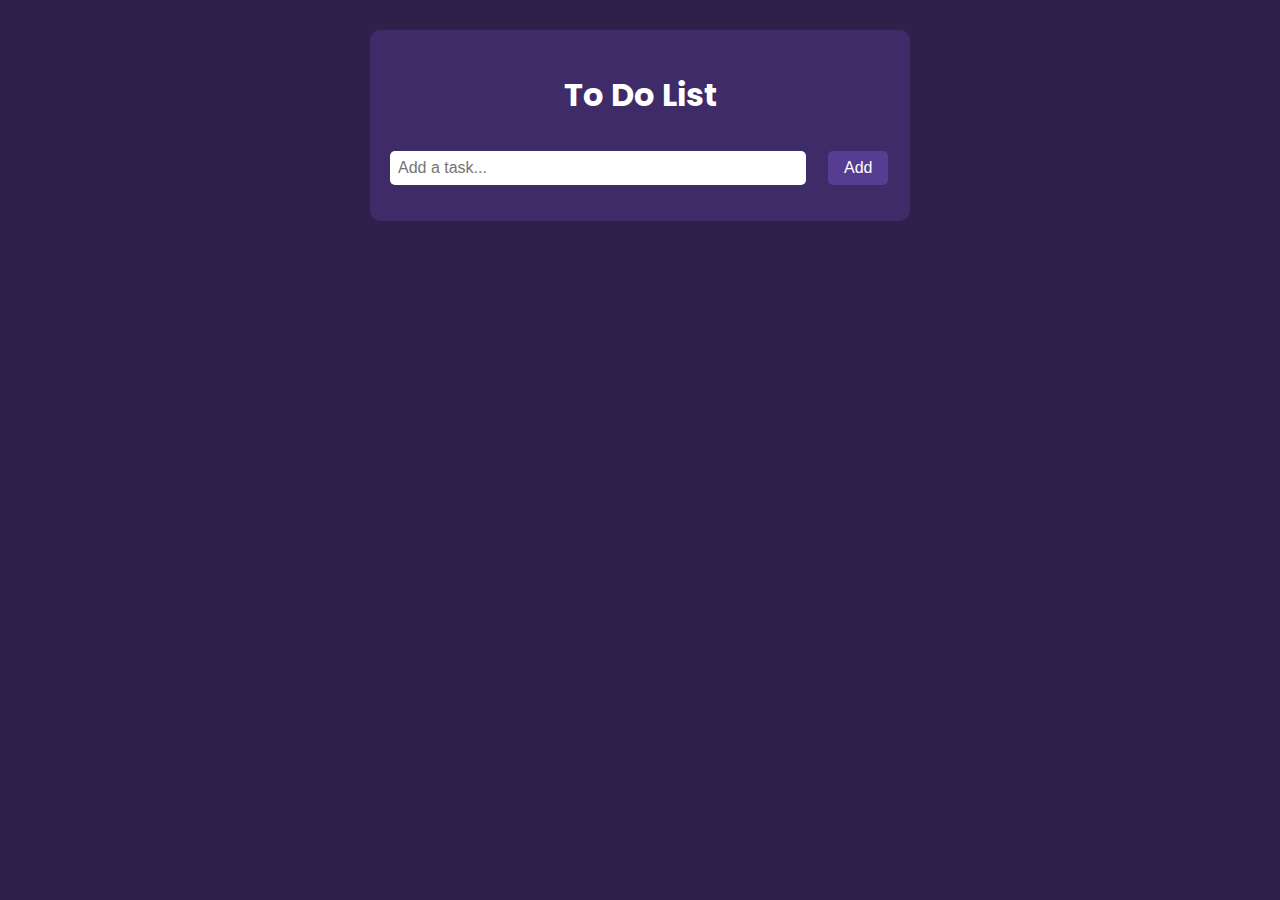
<file: ToDo-List/index.html>
<!DOCTYPE html>
<html lang="en">

<head>
    <meta charset="UTF-8">
    <meta name="viewport" content="width=device-width, initial-scale=1.0">
    <link rel="preconnect" href="https://fonts.googleapis.com">
    <link rel="preconnect" href="https://fonts.gstatic.com" crossorigin>
    <link href="https://fonts.googleapis.com/css2?family=Poppins&display=swap" rel="stylesheet">
    <link rel="stylesheet" href="styles.css">
    <title>To Do List</title>
</head>

<body>
    <div class="container">
        <h1>To Do List</h1>
        <input type="text" id="taskInput" placeholder="Add a task...">
        <button onClick="addTask()">Add</button>
        <ul id="taskList"></ul>
    </div>
    <script src="script.js"></script>
</body>
</html>
</file>
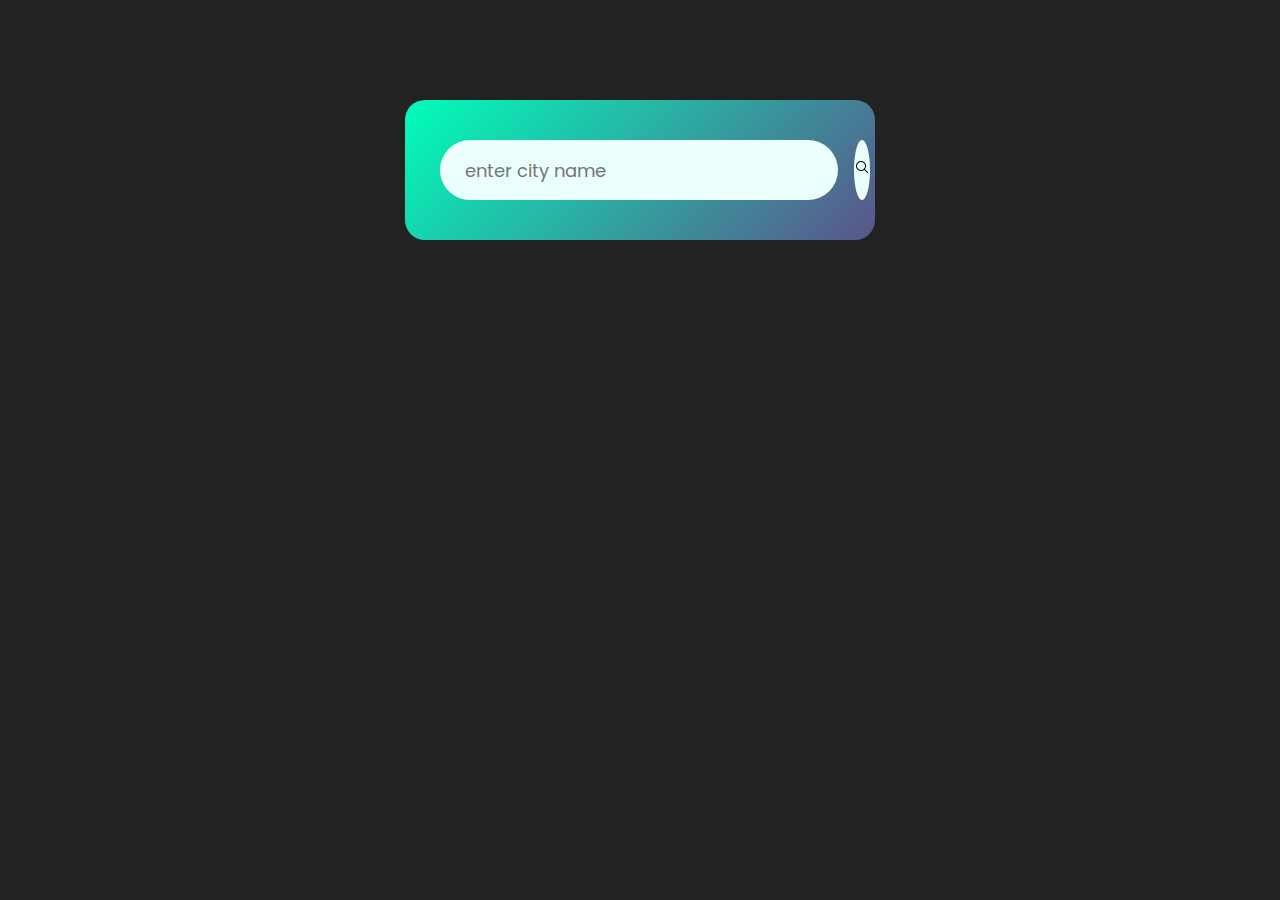
<file: Weather-App/index.html>
<!DOCTYPE html>
<html lang="en">
<head>
    <meta charset="UTF-8">
    <meta name="viewport" content="width=device-width, initial-scale=1.0">
    <link rel="preconnect" href="https://fonts.googleapis.com">
    <link rel="preconnect" href="https://fonts.gstatic.com" crossorigin>
    <link href="https://fonts.googleapis.com/css2?family=Poppins:ital,wght@0,100;0,200;0,300;0,400;0,500;0,600;0,700;0,800;0,900;1,100;1,200;1,300;1,400;1,500;1,600;1,700;1,800;1,900&display=swap" rel="stylesheet">
    <title>Weather App</title>
    <link rel="stylesheet" href="styles.css">
</head>
<body>
    <div class="card">
        <div class="search">
            <input type="text" placeholder="enter city name" spellcheck="false">
            <button><img src="Images/lupa.png" alt="search icon"></button>
        </div>
        <div class="error">
            <p>Invalid city name</p>
        </div>
        <div class="weather">
            <img class="weather-icon" src="Images/chuva.png" alt="rain icon">
            <h1 class="temp">22°c</h1>
            <h2 class="city">New York</h2>
            <div class="details">
                <div class="col">
                    <img src="Images/umidade.png" alt="humidity icon">
                    <div>
                        <p class="humidity">50%</p>
                        <p>Humidity</p>
                    </div>
                </div>

                <div class="col">
                    <img src="Images/vento.png" alt="wind icon">
                    <div>
                        <p class="wind">15 km/h</p>
                        <p>Wind Speed</p>
                    </div>
                </div>
            </div>
        </div>
    </div>

    <script>
        const apiKey = "";
        const apiUrl = "https://api.openweathermap.org/data/2.5/weather?units=metric&q=";
        const searchBox = document.querySelector(".search input");
        const searchBtn = document.querySelector(".search button");
        const weatherIcon = document.querySelector(".weather-icon");

        async function checkWeather(city) {
            const response = await fetch(apiUrl + city + `&appid=${apiKey}`);

            if(response.status == 404){
                document.querySelector(".error").style.display = "block";
                document.querySelector(".weather").style.display = "none";
            }else{
                
                var data = await response.json();

                document.querySelector(".city").innerHTML = data.name;
                document.querySelector(".temp").innerHTML = Math.round(data.main.temp) + "°c";
                document.querySelector(".humidity").innerHTML = data.main.humidity + "%";
                document.querySelector(".wind").innerHTML = data.wind.speed + " km/h";

                if(data.weather[0].main == "Clouds"){
                    weatherIcon.src = "Images/dia-nublado.png";

                }else if(data.weather[0].main == "Clear"){
                    weatherIcon.src = "Images/ensolarado.png";
                }
                else if(data.weather[0].main == "Rain"){
                    weatherIcon.src = "Images/chuva.png";

                }else if(data.weather[0].main == "Drizzle"){
                    weatherIcon.src = "Images/chuvisco.png";

                }else if(data.weather[0].main == "Mist"){
                    weatherIcon.src = "Images/nevoa.png";
                }

                document.querySelector(".weather").style.display = "block";
                document.querySelector(".error").style.display = "none";

            }
        }

        searchBtn.addEventListener("click", ()=>{
            checkWeather(searchBox.value);
        });
        checkWeather();
        
    </script>
</body>
</html>
</file>
<file: ToDo-List/styles.css>
.poppins-regular {
    font-family: "Poppins", sans-serif;
    font-weight: 400;
    font-style: normal;
  }
body{
    background-color: #2e204b;
    color: #fff;
    font-family: "Poppins", sans-serif;
    margin: 0;
    padding: 0;
}  

.container{
    max-width: 500px;
    margin: 30px auto;
    padding: 20px;
    background-color: #3f2b68;
    border-radius: 10px;
}
h1{
    text-align: center;
}
input{
    width: 80%;
    padding: 8px;
    font-size: 16px;
    border: none;
    border-radius: 5px;
    align-items: center;
    justify-content: center;
    outline: none;
}
button{
    padding: 8px 16px;
    font-size: 16px;
    background-color: #563d91;
    color: #fff;
    border: none;
    border-radius: 5px;
    cursor: pointer;
    margin-top: 10px;
    margin-left: 18px;
}
ul{
    list-style-type: none;
    padding: 0;
}
li{
    padding: 10px;
    background-color: #66428f;
    margin-bottom: 5px;
    border-radius: 5px;
    display: flex;
    justify-content: space-between;
}
li:hover{
    background-color: #9c6ad4;
}
li span{
    flex: 1;
    text-align: left;
}
li .deleteButton{
    margin-left: 5px;
}
</file>
<file: Weather-App/styles.css>
*{
    margin: 0;
    padding: 0;
    font-family: 'Poppins', 'sans-serif';
    box-sizing: border-box;
}
body{
    background-color: #222;
}
.card{
    width: 90%;
    max-width: 470px;
    background: linear-gradient(135deg, #00feba, #5b548a);
    color: #fff;
    margin: 100px auto 0;
    border-radius: 20px;
    padding: 40px 35px;
    text-align: center;
}
.search{
    width: 100%;
    display: flex;
    align-items:  center;
    justify-content: space-between;
}
.search input{
    border: 0;
    outline: 0;
    background: #ebfffc;
    color: #555;
    padding: 10px 25px;
    height: 60px;
    border-radius: 30px;
    flex: 1;
    margin-right: 16px;
    font-size: 18px;
}
.search button{
    border: 0;
    outline: 0;
    background: #ebfffc;
    border-radius: 50%;
    width: 60px;
    height: 60px;
    cursor: pointer;
}
.search button img{
    width: 16px;
}
.weather-icon{
    width: 170px;
    margin-top: 30px;
}
.weather h1{
    font-size: 80px;
    font-weight: 500;  
}
.weather h2{
    font-size: 45px;
    font-weight: 400;  
    margin-top: -10px;
}
.details{
    display: flex;
    align-items: center;
    justify-content: space-between;
    padding: 0 20px;
    margin-top: 50px;
}
.col{
    display: flex;
    align-items: center;
    text-align: left;
}
.col img{
    width: 40px;
    margin-right: 10px;
}
.humidity, .wind{
    font-size: 28px;
    margin-top: -6px;
}
.weather{
    display: none;
}
.error{
    text-align: left;
    margin-left: 10px;
    font-size: 14px;
    margin-top: 10px;
    display: none;
}
</file>
